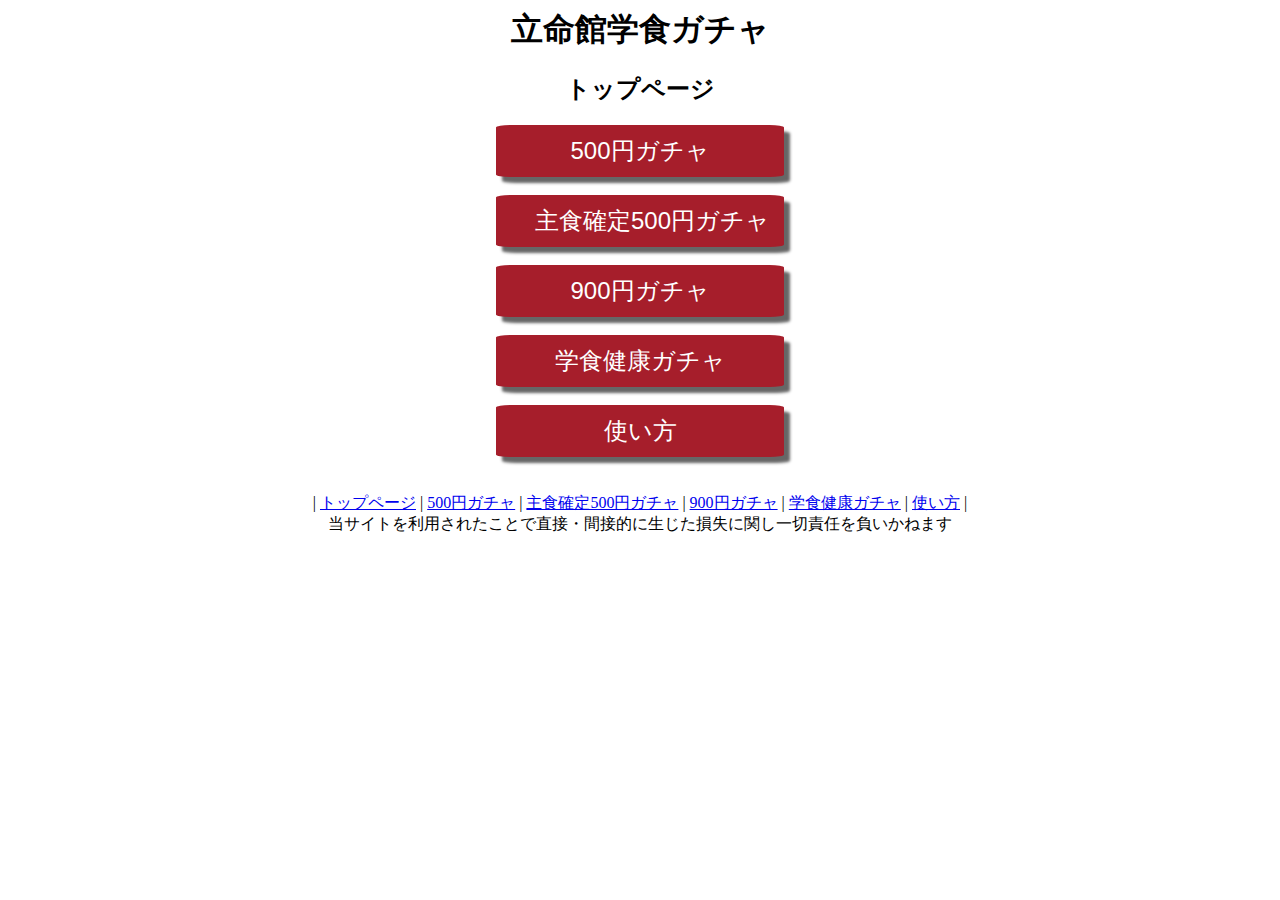
<file: index.html>
<body>
    <header>
        <!-- Google tag (gtag.js) -->
        <script async src="https://www.googletagmanager.com/gtag/js?id=G-J44ERW0MQZ"></script>
        <script>
          window.dataLayer = window.dataLayer || [];
          function gtag(){dataLayer.push(arguments);}
          gtag('js', new Date());

          gtag('config', 'G-J44ERW0MQZ');
        </script>
        <link rel="stylesheet" href="style.css">
    </header>
    <title>立命館学食ガチャ</title>
    <main>
        <h1 class="centre">立命館学食ガチャ</h1>
        <h2 class="centre">
        トップページ
        </h2>
        <div align="center">
        <input type="button" class="btn" value="500円ガチャ" onclick="location.href='./gacha500.html'"/>
        </br></br>
        <input type="button" class="btn" value="主食確定500円ガチャ" onclick="location.href='./staple.html'"/>
        </br></br>
        <input type="button" class="btn" value="900円ガチャ" onclick="location.href='./gacha900.html'" />
        </br></br>
        <input type="button" class="btn" value="学食健康ガチャ" onclick="location.href='./health.html'" />
        </br></br>
        <input type="button" class="btn" value="使い方" onclick="location.href='./howtouse.html'"/>
        </div>
    </main>
    <footer></br></br>| <a href="./index.html">トップページ</a> |
<a href="./gacha500.html">500円ガチャ</a> |
<a href="./staple.html">主食確定500円ガチャ</a> |
<a href="./gacha900.html">900円ガチャ</a> |
<a href="./health.html">学食健康ガチャ</a> |
<a href="./howtouse.html">使い方</a> |</br>当サイトを利用されたことで直接・間接的に生じた損失に関し一切責任を負いかねます</br></footer>
    <script src="main.js"></script>
</body>
</file>
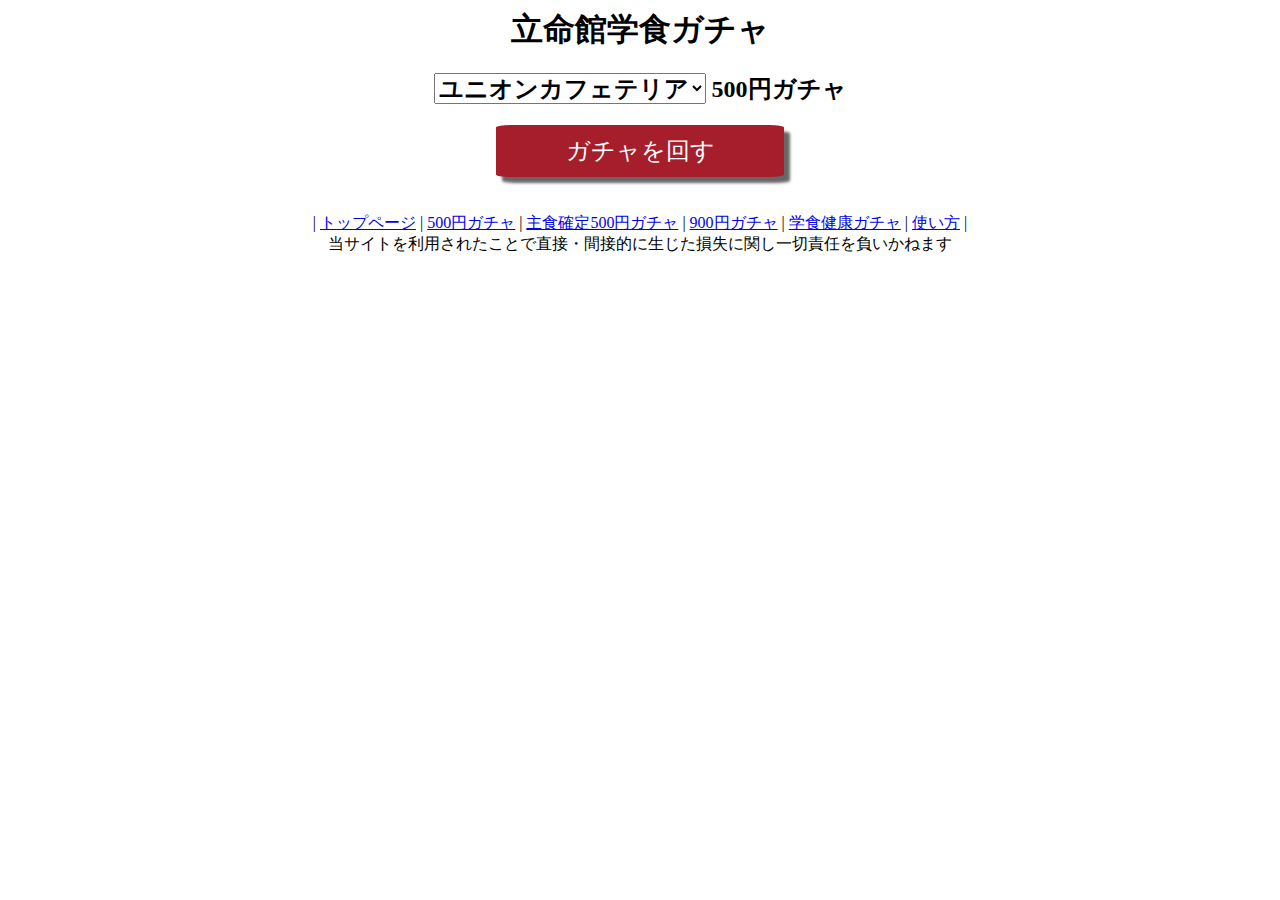
<file: gacha500.html>
<body>
    <header>
        <!-- Google tag (gtag.js) -->
        <script async src="https://www.googletagmanager.com/gtag/js?id=G-J44ERW0MQZ"></script>
        <script>
          window.dataLayer = window.dataLayer || [];
          function gtag(){dataLayer.push(arguments);}
          gtag('js', new Date());

          gtag('config', 'G-J44ERW0MQZ');
        </script>
        <link rel="stylesheet" href="style.css">
    </header>
    <title>立命館学食ガチャ</title>
    <main>
        <h1 class="centre">立命館学食ガチャ</h1>
        <h2 class="centre">
        <select class="select" id="shoplist">
            <option value="0">ユニオンカフェテリア</option>
            <option value="1">リンクカフェテリア</option>
            <option value="2">ユニオンフードコート</option>
            <option value="3">以学館食堂E-plats</option>
            <option value="4">諒友館食堂</option>
            <option value="5">存心館食堂</option>
            <option value="6">OIC Cafeteria</option>
        </select>
        500円ガチャ
        </h2>

        <div class="blocktext" id="output_message"></div>
        <div class="contents" id="result"></div>
        <div class="blocktext" id="note"></div>
        <div align="center">
        <input type="button" class="btn" value="ガチャを回す" onclick="onButtonClick();" />
        </div>
    </main>
    <footer></br></br>| <a href="./index.html">トップページ</a> |
<a href="./gacha500.html">500円ガチャ</a> |
<a href="./staple.html">主食確定500円ガチャ</a> |
<a href="./gacha900.html">900円ガチャ</a> |
<a href="./health.html">学食健康ガチャ</a> |
<a href="./howtouse.html">使い方</a> |</br>当サイトを利用されたことで直接・間接的に生じた損失に関し一切責任を負いかねます</br></footer>
    <script src="main.js"></script>
</body>
</file>
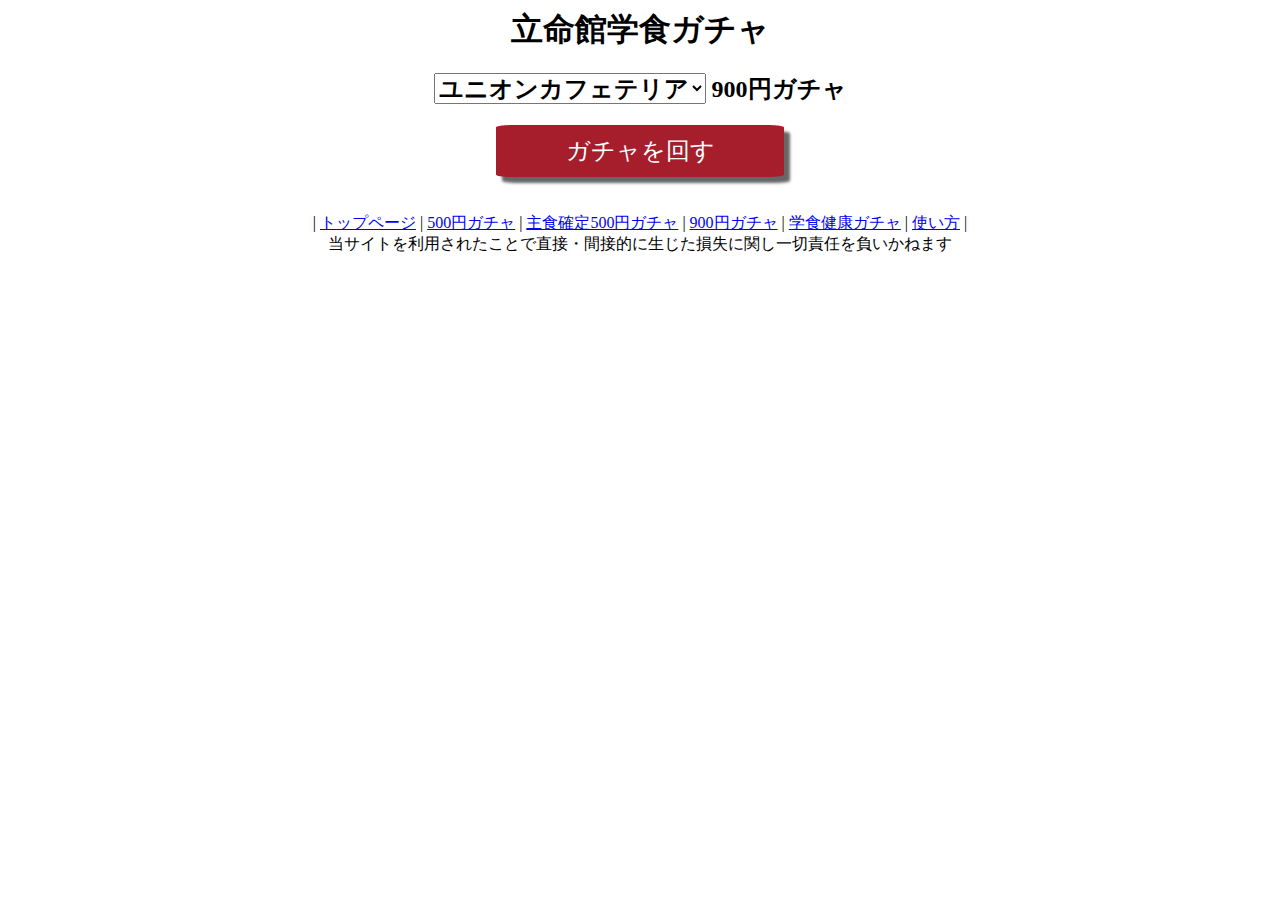
<file: gacha900.html>
<body>
    <header>
        <!-- Google tag (gtag.js) -->
        <script async src="https://www.googletagmanager.com/gtag/js?id=G-J44ERW0MQZ"></script>
        <script>
          window.dataLayer = window.dataLayer || [];
          function gtag(){dataLayer.push(arguments);}
          gtag('js', new Date());

          gtag('config', 'G-J44ERW0MQZ');
        </script>
        <link rel="stylesheet" href="style.css">
    </header>
    <title>立命館学食ガチャ</title>
    <main>
        <h1 class="centre">立命館学食ガチャ</h1>
        <h2 class="centre">
        <select class="select" id="shoplist">
            <option value="0">ユニオンカフェテリア</option>
            <option value="1">リンクカフェテリア</option>
            <option value="2">ユニオンフードコート</option>
            <option value="3">以学館食堂E-plats</option>
            <option value="4">諒友館食堂</option>
            <option value="5">存心館食堂</option>
            <option value="6">OIC Cafeteria</option>
        </select>
        900円ガチャ
        </h2>

        <div class="blocktext" id="output_message"></div>
        <div class="contents" id="result"></div>
        <div class="blocktext" id="note"></div>
        <div align="center">
        <input type="button" class="btn" value="ガチャを回す" onclick="onButtonClick();" />
        </div>
    </main>
    <footer></br></br>| <a href="./index.html">トップページ</a> |
    <a href="./gacha500.html">500円ガチャ</a> |
    <a href="./staple.html">主食確定500円ガチャ</a> |
    <a href="./gacha900.html">900円ガチャ</a> |
    <a href="./health.html">学食健康ガチャ</a> |
    <a href="./howtouse.html">使い方</a> |</br>当サイトを利用されたことで直接・間接的に生じた損失に関し一切責任を負いかねます</br></footer>
    <script src="main_900.js"></script>
</body>
</file>
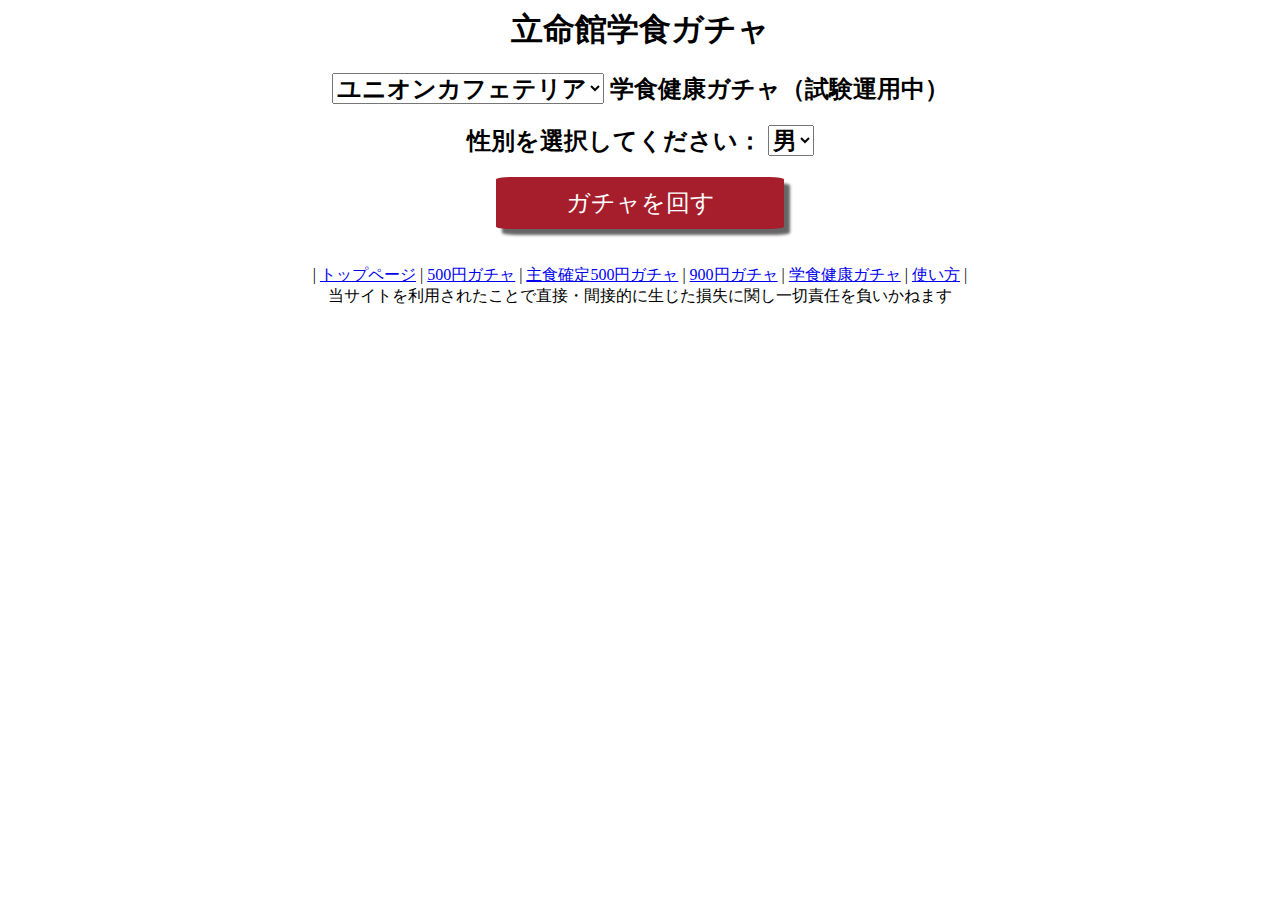
<file: health.html>
<body>
    <header>
        <!-- Google tag (gtag.js) -->
        <script async src="https://www.googletagmanager.com/gtag/js?id=G-J44ERW0MQZ"></script>
        <script>
          window.dataLayer = window.dataLayer || [];
          function gtag(){dataLayer.push(arguments);}
          gtag('js', new Date());

          gtag('config', 'G-J44ERW0MQZ');
        </script>
        <link rel="stylesheet" href="style.css">
    </header>
    <title>立命館学食ガチャ</title>
    <main>
        <h1 class="centre">立命館学食ガチャ</h1>
        <h2 class="centre">
        <select class="select" id="shoplist">
            <option value="0">ユニオンカフェテリア</option>
            <option value="1">リンクカフェテリア</option>
            <option value="2">ユニオンフードコート</option>
            <option value="3">以学館食堂E-plats</option>
            <option value="4">諒友館食堂</option>
            <option value="5">存心館食堂</option>
            <option value="6">OIC Cafeteria</option>
        </select>
        学食健康ガチャ（試験運用中）
        </h2>
        <h2 class="centre">
            性別を選択してください：
            <select class="select" id="genderlist">
                <option value="0">男</option>
                <option value="1">女</option>
            </select>
        </h2>
        <div class="blocktext" id="output_message"></div>
        <div class="contents" id="result"></div>
        <div class="blocktext" id="note"></div>
        <div align="center">
        <input type="button" class="btn" value="ガチャを回す" onclick="onButtonClick();" />
        </div>
    </main>
    <footer></br></br>| <a href="./index.html">トップページ</a> |
<a href="./gacha500.html">500円ガチャ</a> |
<a href="./staple.html">主食確定500円ガチャ</a> |
<a href="./gacha900.html">900円ガチャ</a> |
<a href="./health.html">学食健康ガチャ</a> |
<a href="./howtouse.html">使い方</a> |</br>当サイトを利用されたことで直接・間接的に生じた損失に関し一切責任を負いかねます</br></footer>
    <script src="health.js"></script>
</body>
</file>
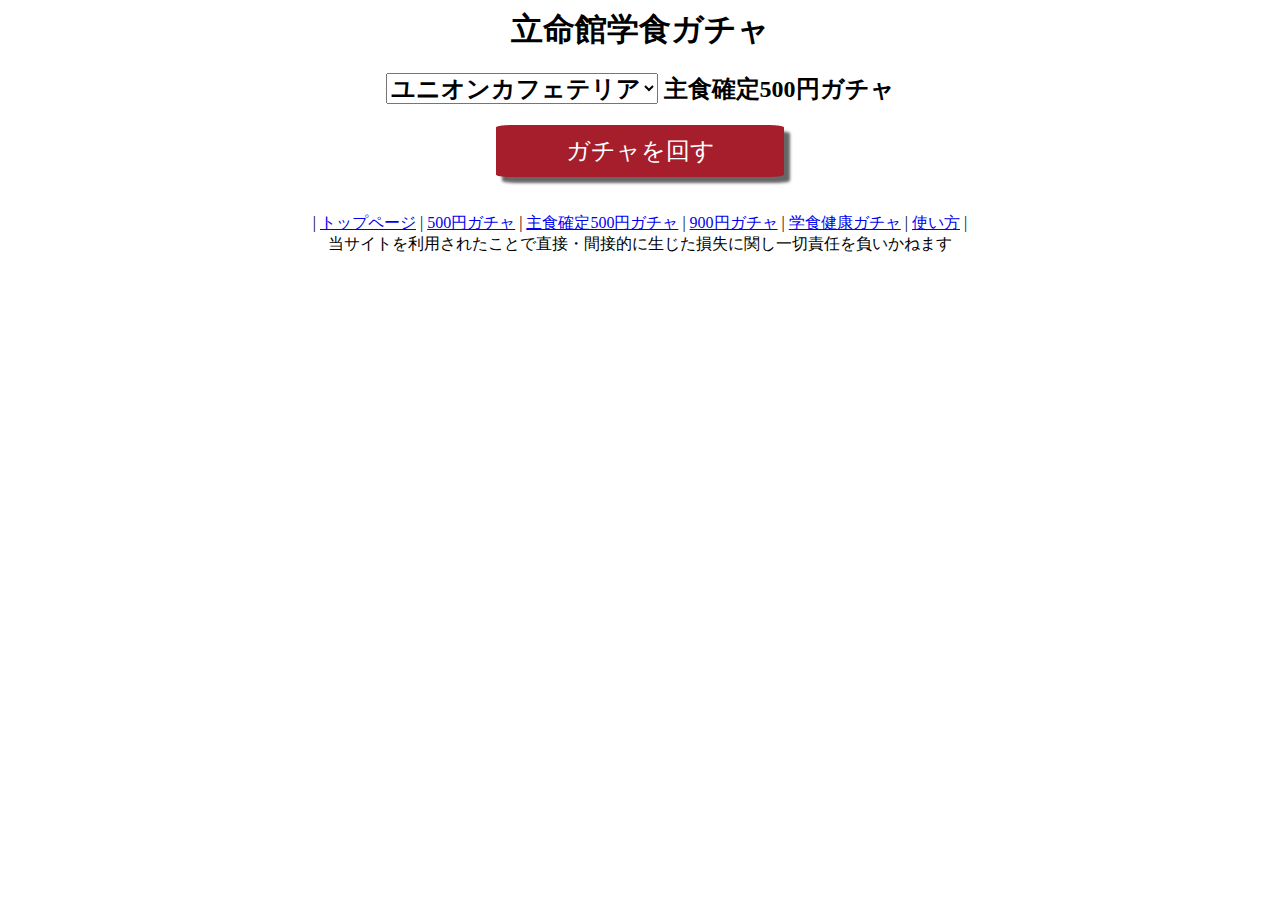
<file: staple.html>
<body>
    <header>
        <!-- Google tag (gtag.js) -->
        <script async src="https://www.googletagmanager.com/gtag/js?id=G-J44ERW0MQZ"></script>
        <script>
          window.dataLayer = window.dataLayer || [];
          function gtag(){dataLayer.push(arguments);}
          gtag('js', new Date());

          gtag('config', 'G-J44ERW0MQZ');
        </script>
        <link rel="stylesheet" href="style.css">
    </header>
    <title>立命館学食ガチャ</title>
    <main>
        <h1 class="centre">立命館学食ガチャ</h1>
        <h2 class="centre">
        <select class="select" id="shoplist">
            <option value="0">ユニオンカフェテリア</option>
            <option value="1">リンクカフェテリア</option>
            <option value="2">ユニオンフードコート</option>
            <option value="3">以学館食堂E-plats</option>
            <option value="4">諒友館食堂</option>
            <option value="5">存心館食堂</option>
            <option value="6">OIC Cafeteria</option>
        </select>
        主食確定500円ガチャ
        </h2>

        <div class="blocktext" id="output_message"></div>
        <div class="contents" id="result"></div>
        <div class="blocktext" id="note"></div>
        <div align="center">
        <input type="button" class="btn" value="ガチャを回す" onclick="onButtonClick_staple();" />
        </div>
    </main>
    <footer></br></br>| <a href="./index.html">トップページ</a> |
<a href="./gacha500.html">500円ガチャ</a> |
<a href="./staple.html">主食確定500円ガチャ</a> |
<a href="./gacha900.html">900円ガチャ</a> |
<a href="./health.html">学食健康ガチャ</a> |
<a href="./howtouse.html">使い方</a> |</br>当サイトを利用されたことで直接・間接的に生じた損失に関し一切責任を負いかねます</br></footer>
    <script src="main.js"></script>
    <script src="staple.js"></script>
</body>
</file>
<file: style.css>
.cKscZI {
    display: block;
    position: relative;
    margin: 0.5em 0px;
    border-left: 6px solid rgb(0, 0, 124);
    line-height:1px
    box-shadow: rgb(0 0 0 / 33%) 0px 2px 3px;
    padding: 0.5em 1em;
    background: rgb(229, 229, 242);
    text-align: center
}

.cKscZI h2 {
    margin: 0px;
    padding: 0px;
}

.centre{
    margin-left: auto;
    margin-right: auto;
    text-align: center
}

.kEsMVQ {
    display: inline-block;
    position: absolute;
    left: 0px;
    top: 0px;
    padding: 0px 6px;
    margin: 0px;
    height: 14px;
    line-height: 14px;
    font-size: 8px;
    letter-spacing: 0.1em;
    color: white;
    font-style: normal;
    background: rgba(0, 0, 124, 0.3);
}

.cKscZI p {
    color: rgb(102, 102, 102);
    font-size: 0.8em;
    margin: 0px;
    padding: 0px;
}

div.blocktext {
    margin-left: auto;
    margin-right: auto;
    width: 24em
}

.btn {
  margin-left: auto;
  margin-right: auto;
  width: 12em;
  display       : inline-block;
  border-radius : 5%;          /* 角丸       */
  font-size     : 18pt;        /* 文字サイズ */
  text-align    : center;      /* 文字位置   */
  cursor        : pointer;     /* カーソル   */
  padding       : 12px 37px;   /* 余白       */
  background    : #a61e2b;     /* 背景色     */
  color         : #ffffff;     /* 文字色     */
  line-height   : 1em;         /* 1行の高さ  */
  transition    : .3s;         /* なめらか変化 */
  box-shadow    : 6px 6px 3px #666666;  /* 影の設定 */
  border        : 2px solid #a61e2b;    /* 枠の指定 */
}
.btn:hover {
  box-shadow    : none;        /* カーソル時の影消去 */
  color         : #a61e2b;     /* 背景色     */
  background    : #ffffff;     /* 文字色     */
}

.contents {
   display: flex;
   flex-wrap: nowrap;
       margin-left: auto;
    margin-right: auto;
    width: 24em
}
.itemr {
   width: calc(100% / 2);
   padding: 20px 10px;
   text-align: right;
}

.iteml {
   width: calc(100% / 2);
   padding: 20px 10px;
   text-align: left;
}

.note{
    text-align: right;
}

footer{
    text-align: center;
    //position: absolute;/*←絶対位置*/
    bottom: 0; /*下に固定*/
}

.select{
  font-size: 24px;
  /* width: 11em; */
  font-weight: bold;
}

.linka{
  color:inherit;
  text-decoration: none;
}
</file>
